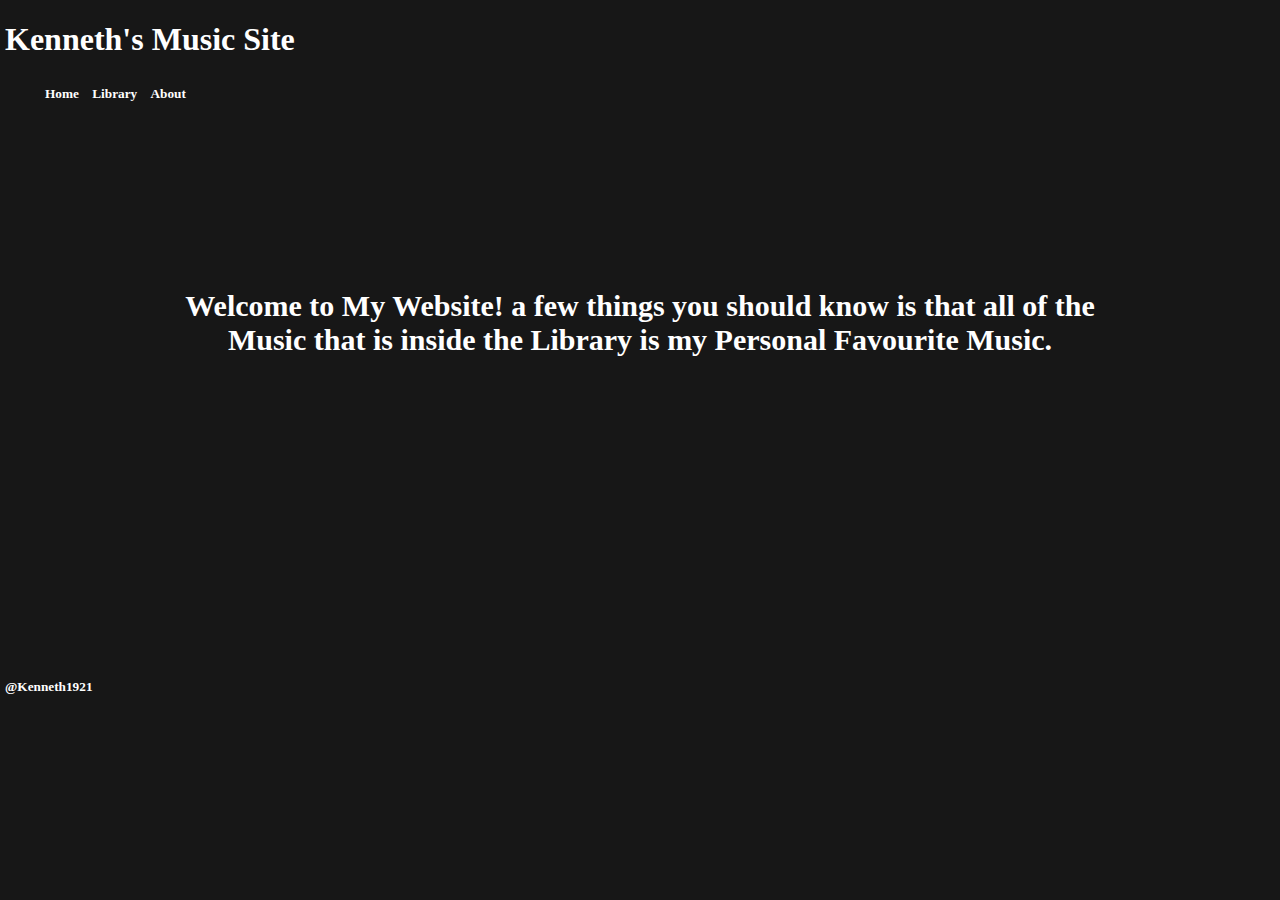
<file: index.html>
<!DOCTYPE html>

<html>
	<head>
		<link rel="stylesheet" href="CSS_Files/style.css">
	</head>
	
	<body>
		<div id="header">
			<h1>Kenneth's Music Site</h1>
		</div>
		
		<div id="navigation">
			<ul>
				<h5><li><a href="index.html">Home</a></li>
				<li><a href="library.html">Library</a></li>
				<li><a href="about.html">About</a></li></h5>
			</ul>
		</div>
		
		<div id="Main">
			<h1>Welcome to My Website! a few things you should know is that all of the Music that is inside the Library is my Personal Favourite Music.</h1>
		</div>
		
		<div id="footer">
			<h5>@Kenneth1921</h5>
		</div>
	</body>

</html>
</file>
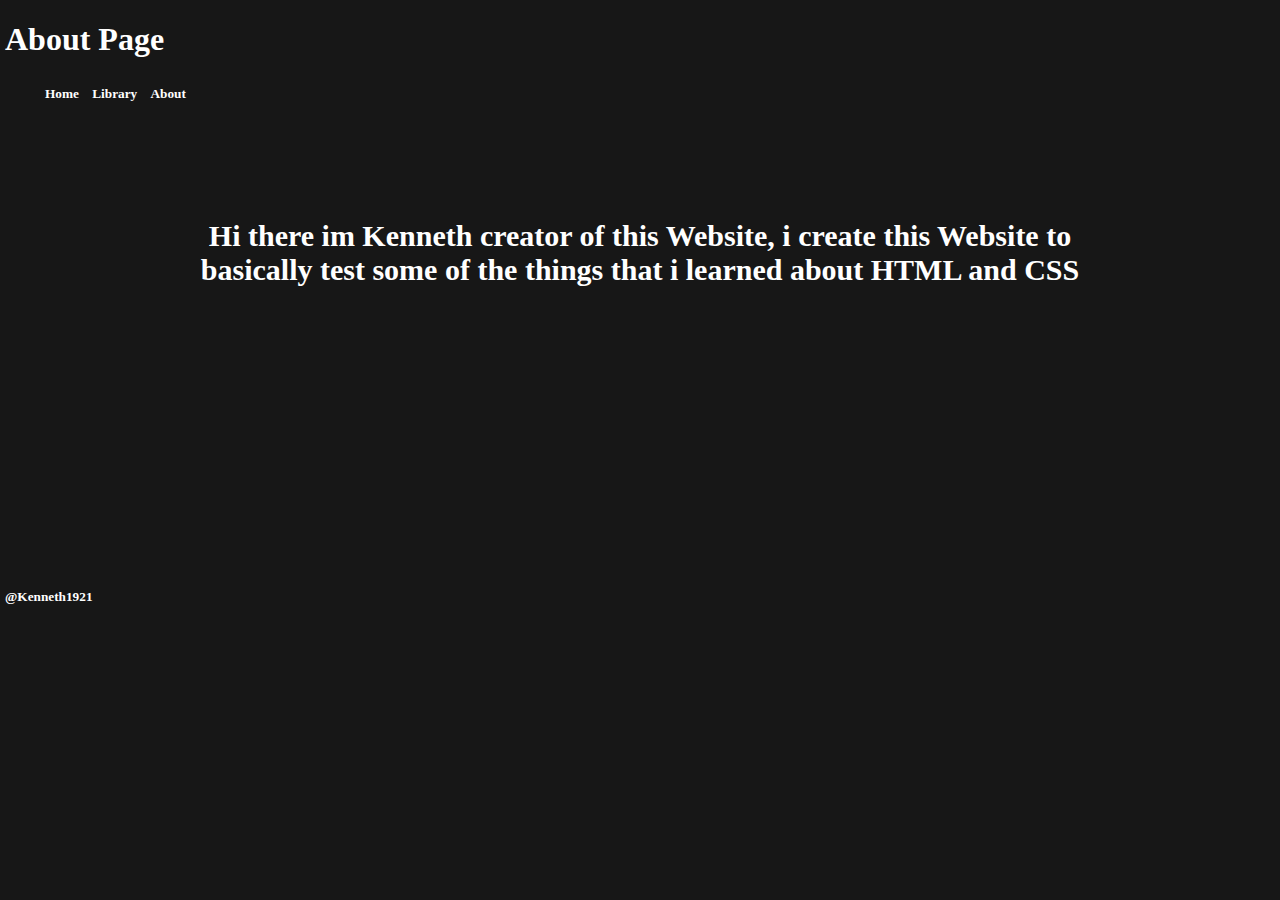
<file: about.html>
<!DOCTYPE html>

<html>
	<head>
		<link rel="stylesheet" href="CSS_Files/about.css">
	</head>
	
	<body>
		<div id="header">
			<h1>About Page</h1>
		</div>
		
		<div id="navigation">
			<ul>
				<h5><li><a href="index.html">Home</a></li>
				<li><a href="library.html">Library</a></li>
				<li><a href="about.html">About</a></li></h5>
			</ul>
		</div>
		
		<div id="Main">
			<h1>Hi there im Kenneth creator of this Website, i create this Website to basically test some of the things that i learned about HTML and CSS</h1>
		</div>
		
		<div id="footer">
			<h5>@Kenneth1921</h5>
		</div>
	</body>
</html>
</file>
<file: CSS_Files/style.css>
Body {
	margin: 0;
	padding: 0;
	background-color: #171717;
	color: white;
	font-family: Verdana;
}

#navigation ul li {
	list-style-type: none;
	display: inline-block;
	padding: 5px;
}

#navigation a:link {
	text-decoration: none;
	color: white;
}

#navigation a:Hover {
	color: Red;
}

#header {
	padding-left: 5px;
}

#Main {
	padding-top: 140px;
	text-align: center;
	font-size: 15px;
	margin-left: 170px;
	margin-right: 170px;
}

#footer {
	padding-top: 280px;
	padding-left: 5px;
}
</file>
<file: CSS_Files/about.css>
Body {
	margin: 0;
	padding: 0;
	background-color: #171717;
	color: white;
	font-family: Verdana;
}

#header {
	padding-left: 5px;
}

#Main {
	padding-top: 70px;
	text-align: center;
	font-size: 15px;
	margin-left: 170px;
	margin-right: 170px;
}

#navigation ul li {
	list-style-type: none;
	display: inline-block;
	padding: 5px;
}

#navigation a:link {
	text-decoration: none;
	color: white;
}

#navigation a:Hover {
	color: Red;
}

#footer {
	padding-top: 260px;
	padding-left: 5px;
}
</file>
